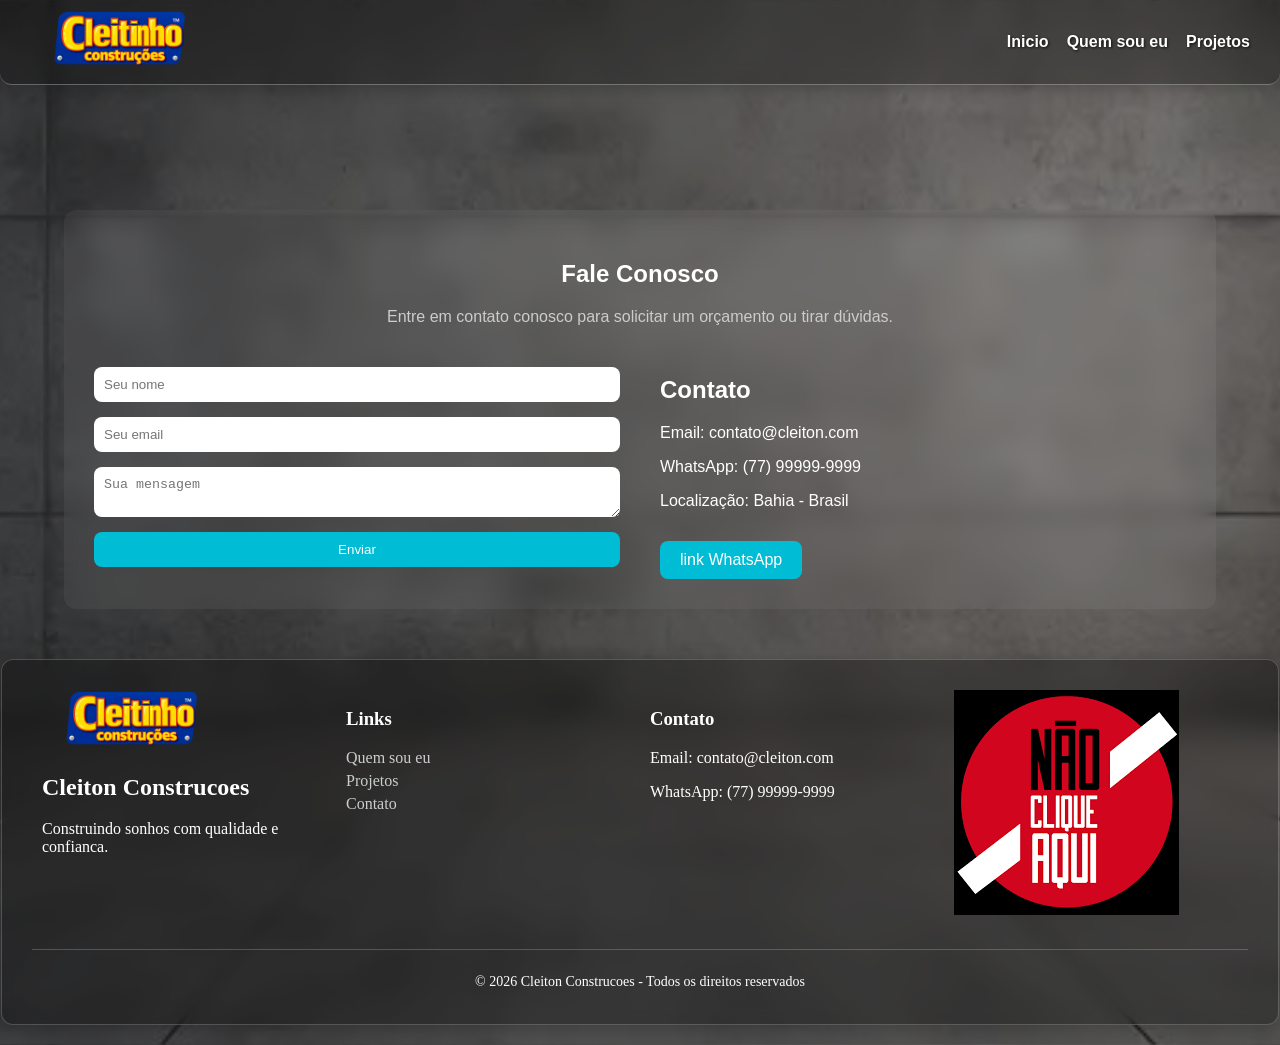
<file: contato.html>
<!DOCTYPE html>
<html lang="pt-br">
<head>
    <meta charset="UTF-8">
    <meta name="viewport" content="width=device-width, initial-scale=1.0">
    <title>Contato</title>
    <link rel="stylesheet" href="css/style.css">
</head>
<body>
    <header>
            <div class="logo">
                <img src="assets/img/logomo.png" alt="Logo">
            </div>
            <nav>
                <a href="index.html">Inicio</a>
                <a href="quem.html">Quem sou eu</a>
                <a href="projetos.html">Projetos</a>
            </nav>
        </header>

    <section class="contato">

        <h1>Fale Conosco</h1>
        <p class="intro">
            Entre em contato conosco para solicitar um orçamento ou tirar dúvidas.
        </p>

        <div class="container">

            <!-- FORMULÁRIO -->
            <form class="formulario">
                <input type="text" placeholder="Seu nome" required>
                <input type="email" placeholder="Seu email" required>
                <textarea placeholder="Sua mensagem" required></textarea>

                <button type="submit">Enviar</button>
            </form>

            <!-- INFORMAÇÕES -->
            <div class="info">
                <h2>Contato</h2>
                <p>Email: contato@cleiton.com</p>
                <p>WhatsApp: (77) 99999-9999</p>
                <p>Localização: Bahia - Brasil</p>
                <a href="https://wa.me/5577999999999" target="_blank" class="btn">link WhatsApp</a>
            </div>

        </div>

    </section>

      <!--som inicial da pagina-->
    <audio id="audio">
    <source src="assets/audio/entrecontato.mp3" type="audio/mpeg">
        </audio>

        <script>
        window.addEventListener("load", function () {
            document.getElementById("audio").play();
        });
        </script>


        <audio id="audio" src="assets/audio/entrecontato.mp3"></audio>
        <script src="js/som.js"></script>

    <!-- Rodape da pagina -->
    <footer>
        <div class="footer-container">
            <div class="logo">
                <img src="assets/img/logomo.png" alt="Logo">
                <h2>Cleiton Construcoes</h2>
                <p>Construindo sonhos com qualidade e confianca.</p>
            </div>

            <div class="footer-links">
                <h3>Links</h3>
                <a href="quem.html">Quem sou eu</a>
                <a href="projetos.html">Projetos</a>
                <a href="contato.html">Contato</a>
            </div>

            <div class="footer-contato">
                <h3>Contato</h3>
                <p>Email: contato@cleiton.com</p>
                <p>WhatsApp: (77) 99999-9999</p>
            </div>

            <div class="footer-img">
                <a href="naoabrir.html">
                    <img src="assets/img/naoclicar.png" alt="Nao clicar">
                </a>
            </div>
        </div>

        <div class="footer-bottom">
            <p>© 2026 Cleiton Construcoes - Todos os direitos reservados</p>
        </div>
    </footer>
</body>
</html>
</file>
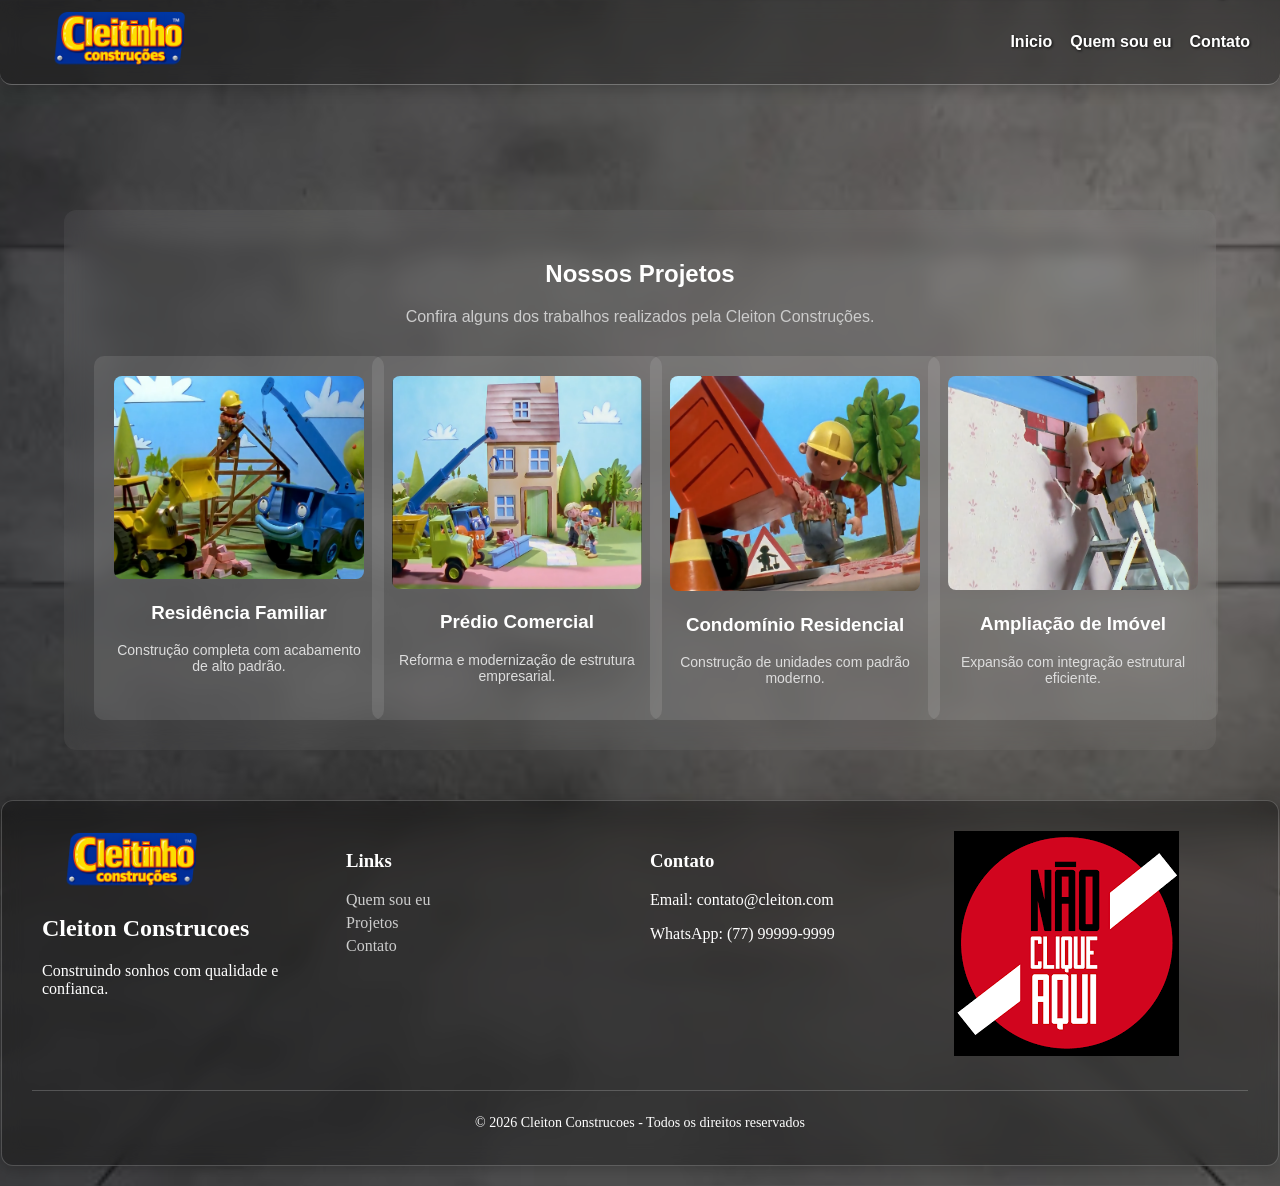
<file: projetos.html>
<!DOCTYPE html>
<html lang="pt-br">
<head>
    <meta charset="UTF-8">
    <meta name="viewport" content="width=device-width, initial-scale=1.0">
    <title>Projetos</title>
    <link rel="stylesheet" href="css/style.css">
</head>
<body>
    <header>
        <div class="logo">
            <img src="assets/img/logomo.png" alt="Logo">
        </div>
        <nav>
            <a href="index.html">Inicio</a>
            <a href="quem.html">Quem sou eu</a>
            <a href="contato.html">Contato</a>
        </nav>
    </header>

    <section class="projetos">

    <h1>Nossos Projetos</h1>
    <p class="intro">
        Confira alguns dos trabalhos realizados pela Cleiton Construções.
    </p>

    <div class="grid">

        <!-- PROJETO 1 -->
        <div class="card">
            <img src="../assets/img/constru3.png" alt="Projeto 1">
            <h3>Residência Familiar</h3>
            <p>Construção completa com acabamento de alto padrão.</p>
        </div>

        <!-- PROJETO 2 -->
        <div class="card">
            <img src="../assets/img/constru1.png" alt="Projeto 2">
            <h3>Prédio Comercial</h3>
            <p>Reforma e modernização de estrutura empresarial.</p>
        </div>

        <!-- PROJETO 3 -->
        <div class="card">
            <img src="../assets/img/constru.png" alt="Projeto 3">
            <h3>Condomínio Residencial</h3>
            <p>Construção de unidades com padrão moderno.</p>
        </div>

        <!-- PROJETO 4 -->
        <div class="card">
            <img src="../assets/img/constru2.png" alt="Projeto 4">
            <h3>Ampliação de Imóvel</h3>
            <p>Expansão com integração estrutural eficiente.</p>
        </div>

    </div>

    </section>

      <!--som inicial da pagina-->
    <audio id="audio">
    <source src="assets/audio/projetos.mp3" type="audio/mpeg">
        </audio>

        <script>
        window.addEventListener("load", function () {
            document.getElementById("audio").play();
        });
        </script>


        <audio id="audio" src="assets/audio/projetos.mp3"></audio>
        <script src="js/som.js"></script>

    <!-- Rodape da pagina -->
    <footer>
        <div class="footer-container">
            <div class="logo">
                <img src="assets/img/logomo.png" alt="Logo">
                <h2>Cleiton Construcoes</h2>
                <p>Construindo sonhos com qualidade e confianca.</p>
            </div>

            <div class="footer-links">
                <h3>Links</h3>
                <a href="quem.html">Quem sou eu</a>
                <a href="projetos.html">Projetos</a>
                <a href="contato.html">Contato</a>
            </div>

            <div class="footer-contato">
                <h3>Contato</h3>
                <p>Email: contato@cleiton.com</p>
                <p>WhatsApp: (77) 99999-9999</p>
            </div>

            <div class="footer-img">
                <a href="naoabrir.html">
                    <img src="assets/img/naoclicar.png" alt="Nao clicar">
                </a>
            </div>
        </div>

        <div class="footer-bottom">
            <p>© 2026 Cleiton Construcoes - Todos os direitos reservados</p>
        </div>
    </footer>
    
</body>
</html>
</file>
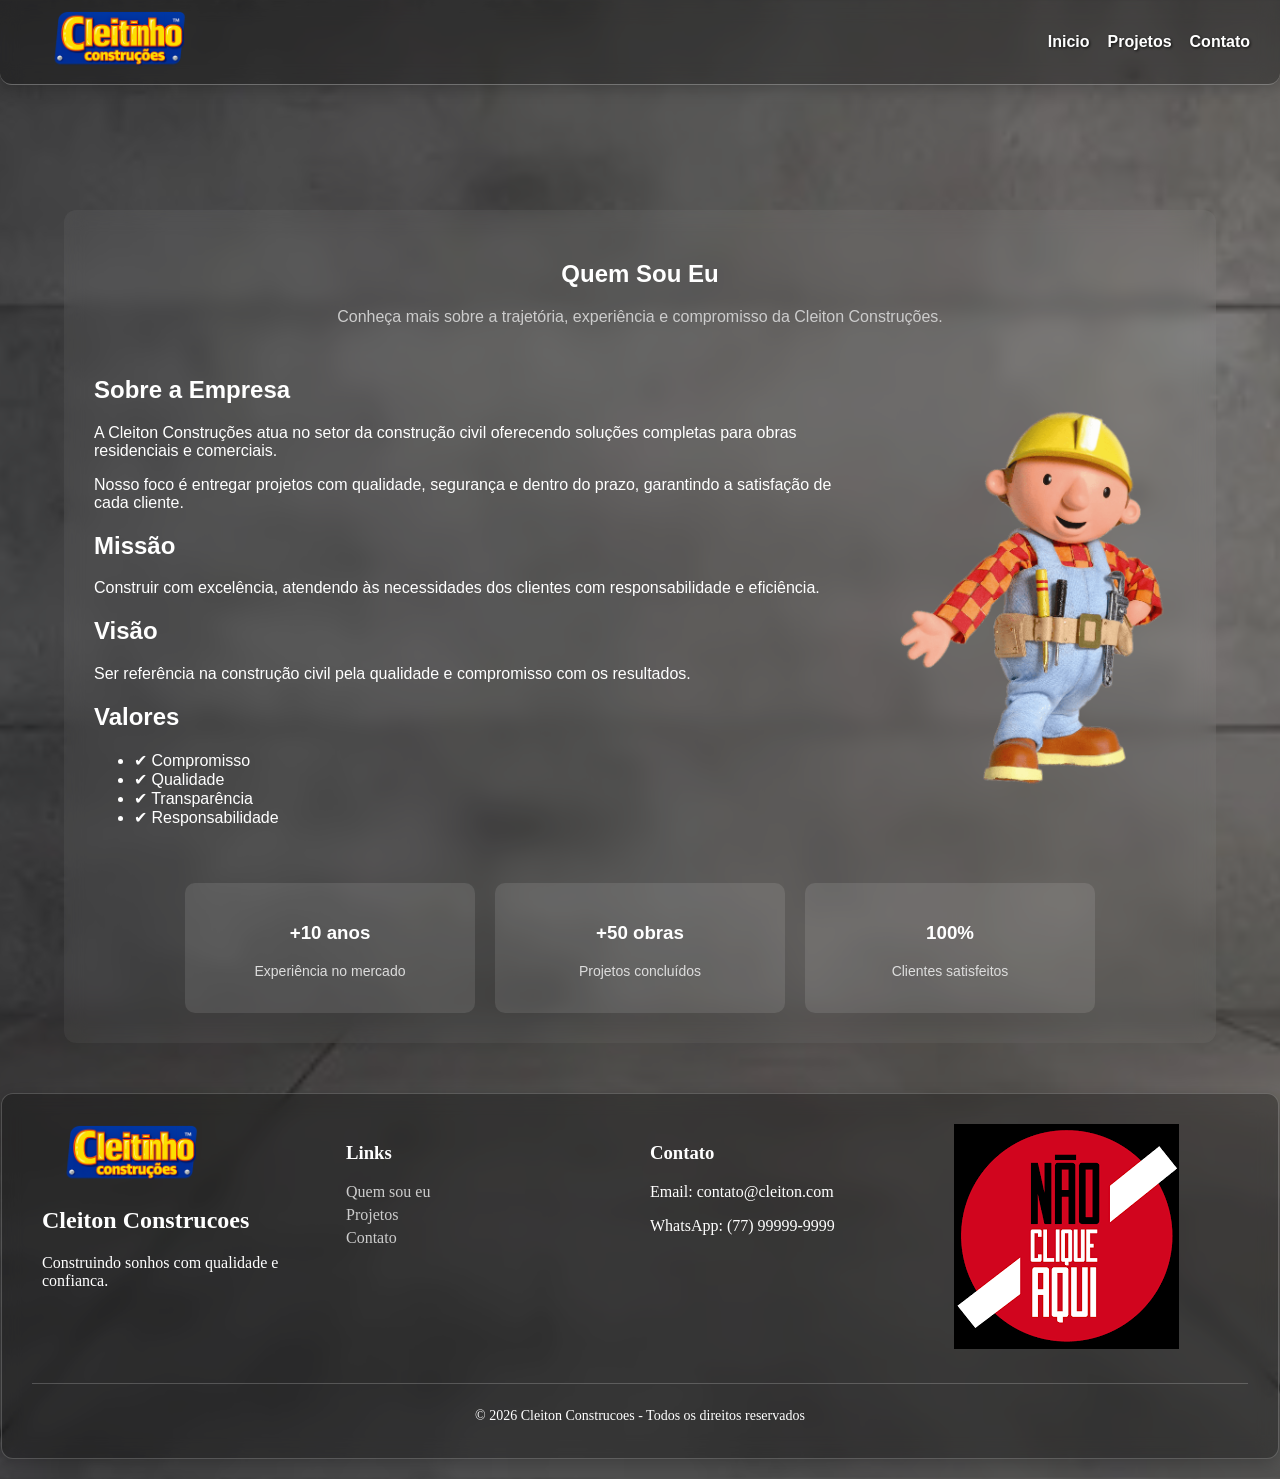
<file: quem.html>
<!DOCTYPE html>
<html lang="pt-br">
<head>
    <meta charset="UTF-8">
    <meta name="viewport" content="width=device-width, initial-scale=1.0">
    <title>Quem Sou Eu</title>
    <link rel="stylesheet" href="css/style.css">
</head>
<body>
    <header>
        <div class="logo">
            <img src="assets/img/logomo.png" alt="Logo">
        </div>
        <nav>
            <a href="index.html">Inicio</a>
            <a href="projetos.html">Projetos</a>
            <a href="contato.html">Contato</a>
        </nav>
    </header>

    <section class="quem">

    <h1>Quem Sou Eu</h1>
    <p class="intro">
        Conheça mais sobre a trajetória, experiência e compromisso da Cleiton Construções.
    </p>


        <div class="container">

        <div class="texto">
            <h2>Sobre a Empresa</h2>
            <p>
                A Cleiton Construções atua no setor da construção civil oferecendo soluções completas
                para obras residenciais e comerciais.
            </p>

            <p>
                Nosso foco é entregar projetos com qualidade, segurança e dentro do prazo,
                garantindo a satisfação de cada cliente.
            </p>

            <h2>Missão</h2>
            <p>
                Construir com excelência, atendendo às necessidades dos clientes com responsabilidade e eficiência.
            </p>

            <h2>Visão</h2>
            <p>
                Ser referência na construção civil pela qualidade e compromisso com os resultados.
            </p>

            <h2>Valores</h2>
            <ul>
                <li>✔ Compromisso</li>
                <li>✔ Qualidade</li>
                <li>✔ Transparência</li>
                <li>✔ Responsabilidade</li>
            </ul>
        </div>

        <img src="../assets/img/bob3.png" alt="Cleiton">

    </div>


        <div class="diferenciais">

        <div class="card">
            <h3>+10 anos</h3>
            <p>Experiência no mercado</p>
        </div>

        <div class="card">
            <h3>+50 obras</h3>
            <p>Projetos concluídos</p>
        </div>

        <div class="card">
            <h3>100%</h3>
            <p>Clientes satisfeitos</p>
        </div>

    </div>

</section>

  <!--som inicial da pagina-->
    <audio id="audio">
    <source src="assets/audio/quem.mp3" type="audio/mpeg">
</audio>

<script>
window.addEventListener("load", function () {
    document.getElementById("audio").play();
});
</script>


<audio id="audio" src="assets/audio/quem.mp3"></audio>
<script src="js/som.js"></script>

<!-- Rodape da pagina -->
    <footer>
        <div class="footer-container">
            <div class="logo">
                <img src="assets/img/logomo.png" alt="Logo">
                <h2>Cleiton Construcoes</h2>
                <p>Construindo sonhos com qualidade e confianca.</p>
            </div>

            <div class="footer-links">
                <h3>Links</h3>
                <a href="quem.html">Quem sou eu</a>
                <a href="projetos.html">Projetos</a>
                <a href="contato.html">Contato</a>
            </div>

            <div class="footer-contato">
                <h3>Contato</h3>
                <p>Email: contato@cleiton.com</p>
                <p>WhatsApp: (77) 99999-9999</p>
            </div>

            <div class="footer-img">
                <a href="naoabrir.html">
                    <img src="assets/img/naoclicar.png" alt="Nao clicar">
                </a>
            </div>
        </div>

        <div class="footer-bottom">
            <p>© 2026 Cleiton Construcoes - Todos os direitos reservados</p>
        </div>
    </footer>
</body>
</html>
</file>
<file: css/style.css>
body {
    background: linear-gradient(rgba(0,0,0,0.5), rgba(0,0,0,0.5)),
                url('../assets/img/parede.jpg');
    background-size: cover;
    background-position: center;
    color: white;
    margin: 0;
    padding-top: 110px;
}

.font_custom {
    font-family: "Inter", sans-serif;
    font-optical-sizing: auto;
    font-style: normal;
}

#bg-video {
    position: fixed;
    top: 0;
    left: 0;
    width: 100%;
    height: 100%;
    object-fit: cover;
    z-index: -1;
}

/* Estilos para o cabeçalho */

header {
    display: flex;
    justify-content: space-between;
    align-items: center;
    gap: 20px;
    flex-wrap: wrap;
    padding: 10px 30px;
    background: rgba(0, 0, 0, 0.3);
    backdrop-filter: blur(10px);
    -webkit-backdrop-filter: blur(10px);
    box-sizing: border-box;
    border-bottom: 1px solid rgba(255, 255, 255, 0.3);
    border-radius: 0 0 12px 12px;
    box-shadow: 0 4px 15px rgba(0,0,0,0.2);
    font-family: "Inter", sans-serif;
    position: fixed;
    top: 0;
    left: 0;
    width: 100%;
    z-index: 1000;
}

.logo img {
    height: 60px;
    transform: scale(2);
    transform-origin: left center;
}

nav {
    display: flex;
    align-items: center;
    justify-content: flex-end;
    flex-wrap: wrap;
    gap: 18px;
}

nav a {
    color: white;
    text-decoration: none;
    font-weight: bold;
    text-shadow: 1px 1px 3px rgba(0,0,0,0.8);
}

nav a:hover {
    color: #00bcd4;
}

/* seção de quem sou eu */
.quem {
    margin: 100px auto 40px;
    width: 90%;
    padding: 30px;

    background: rgba(255,255,255,0.05);
    backdrop-filter: blur(10px);

    border-radius: 12px;
    color: white;
    text-align: center;
}

.intro {
    margin-bottom: 30px;
    color: #ccc;
}

/* layout principal */
.container {
    display: flex;
    align-items: center;
    justify-content: space-between;
    gap: 40px;
}

.texto {
    flex: 1;
    text-align: left;
}

.container img {
    width: 280px;
    border-radius: 12px;
}

/* diferenciais */
.diferenciais {
    display: flex;
    justify-content: center;
    gap: 20px;
    margin-top: 40px;
    flex-wrap: wrap;
}

.card {
    background: rgba(255,255,255,0.1);
    padding: 20px;
    border-radius: 10px;
    width: 150px;
}

/* seção de projetos */

.projetos {
    margin: 100px auto 40px;
    width: 90%;
    padding: 30px;

    background: rgba(255,255,255,0.05);
    backdrop-filter: blur(10px);

    border-radius: 12px;
    color: white;
    text-align: center;
}

.intro {
    margin-bottom: 30px;
    color: #ccc;
}

/* GRID DE PROJETOS */
.grid {
    display: grid;
    grid-template-columns: repeat(auto-fit, minmax(250px, 1fr));
    gap: 20px;
}

/* CARD */
.card {
    background: rgba(255,255,255,0.1);
    padding: 15px;
    border-radius: 10px;
    transition: 0.3s;
}

.card img {
    width: 100%;
    border-radius: 8px;
}

/* efeito hover */
.card:hover {
    transform: translateY(-5px);
}

.card p {
    font-size: 14px;
    color: #ddd;
}

/* Estilos para o rodapé */

footer {
    position: relative;
    margin: 50px auto 20px;
    width: 95%;
    padding: 20px 30px;
    background: rgba(0, 0, 0, 0.3);
    backdrop-filter: blur(10px);
    -webkit-backdrop-filter: blur(10px);
    border-radius: 12px;
    border: 1px solid rgba(255, 255, 255, 0.2);
    box-shadow: 0 4px 15px rgba(0,0,0,0.2);
    color: white;
}

.footer-container {
    display: flex;
    justify-content: space-between;
    flex-wrap: wrap;
}

.footer-container div {
    flex: 1;
    margin: 10px;
}

.footer-links a {
    display: block;
    color: #ccc;
    text-decoration: none;
    margin: 5px 0;
}

.footer-links a:hover {
    color: #00bcd4;
}

.footer-bottom {
    text-align: center;
    margin-top: 20px;
    border-top: 1px solid rgba(255,255,255,0.2);
    padding-top: 10px;
    font-size: 14px;
}

section {
    margin: 40px auto;
    width: 90%;
    padding: 30px;
    background: rgba(255,255,255,0.05);
    backdrop-filter: blur(10px);
    border-radius: 12px;
    color: white;
    text-align: center;
    font-family: "Inter", sans-serif;
    box-sizing: border-box;
}

.cards {
    display: flex;
    justify-content: center;
    gap: 20px;
    flex-wrap: wrap;
}

.card {
    background: rgba(255,255,255,0.1);
    padding: 20px;
    border-radius: 10px;
    width: 250px;
}

.btn {
    display: inline-block;
    margin-top: 15px;
    padding: 10px 20px;
    background: #00bcd4;
    color: white;
    text-decoration: none;
    border-radius: 8px;
}

.container {
    display: flex;
    align-items: center;
    justify-content: space-between;
    gap: 40px;
}

.texto {
    flex: 1;
}

.container img {
    width: 300px;
    max-width: 100%;
    flex-shrink: 0;
    border-radius: 10px;
}

/* seção de contato */

.contato {
    margin: 100px auto 40px;
    width: 90%;
    padding: 30px;

    background: rgba(255,255,255,0.05);
    backdrop-filter: blur(10px);

    border-radius: 12px;
    color: white;
    text-align: center;
}

.intro {
    margin-bottom: 30px;
    color: #ccc;
}

/* layout */
.container {
    display: flex;
    justify-content: space-between;
    gap: 40px;
    flex-wrap: wrap;
}

/* formulário */
.formulario {
    flex: 1;
    display: flex;
    flex-direction: column;
    gap: 15px;
}

.formulario input,
.formulario textarea {
    padding: 10px;
    border: none;
    border-radius: 8px;
    outline: none;
}

.formulario button {
    padding: 10px;
    border: none;
    border-radius: 8px;
    background: #00bcd4;
    color: white;
    cursor: pointer;
}

/* info */
.info {
    flex: 1;
    text-align: left;
}


@media (max-width: 768px) {
    body {
        padding-top: 150px;
    }

    header {
        justify-content: center;
        padding: 14px 18px;
    }

    .logo {
        width: 100%;
        display: flex;
        justify-content: center;
    }

    .logo img {
        height: 48px;
        transform: none;
    }

    nav {
        width: 100%;
        justify-content: center;
        gap: 12px 18px;
    }

    .container {
        flex-direction: column;
        text-align: center;
    }

    .container img {
        width: min(280px, 100%);
    }
}
</file>
